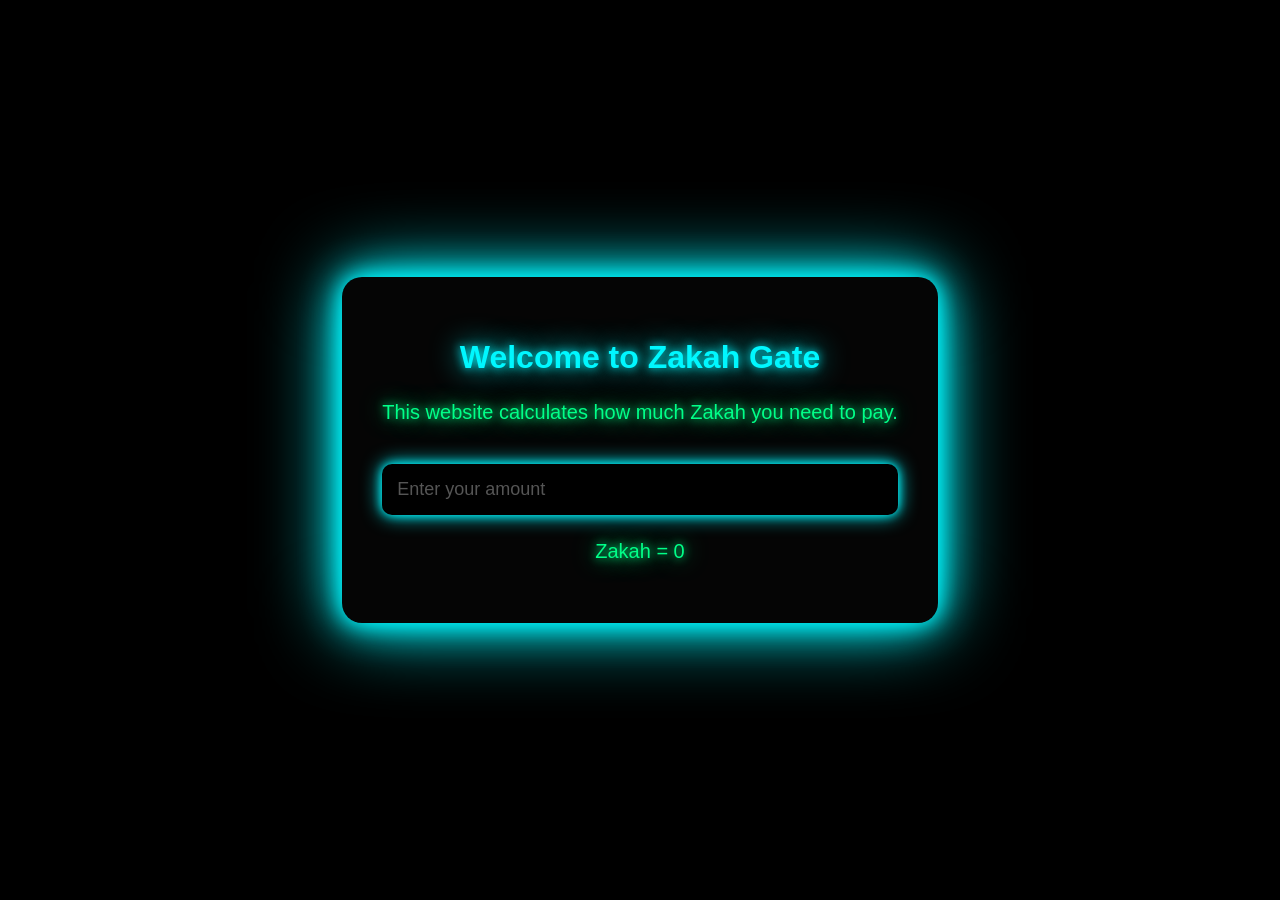
<file: index.html>
<!DOCTYPE html>
<html lang="en">
<head>
  <meta charset="UTF-8">
  <meta name="viewport" content="width=device-width, initial-scale=1.0">
<meta name="description" content="Calculate your Zakah quickly and easily with Nytro Zakah.">
<meta name="keywords" content="Zakah, Zakat, Islamic, Calculator, Nytro Zakah, Money, Charity">
<meta name="author" content="Nytro">

  <link rel="icon"  href="c:\Users\lenovo\Downloads\ChatGPT Image 30 ديسمبر 2025، 11_46_48 م.png">
  <link rel="stylesheet" href="style.css">
</head>
<body>
  <div class="box">
    <h1>Welcome to Zakah Gate</h1>
    <p>This website calculates how much Zakah you need to pay.</p>

    <input 
      type="number" 
      id="money" 
      placeholder="Enter your amount"
      oninput="calcZakah()"
    >

    <p id="result">Zakah = 0</p>
  </div>

  <script src="main.js"></script>
</body>
</html>
</file>
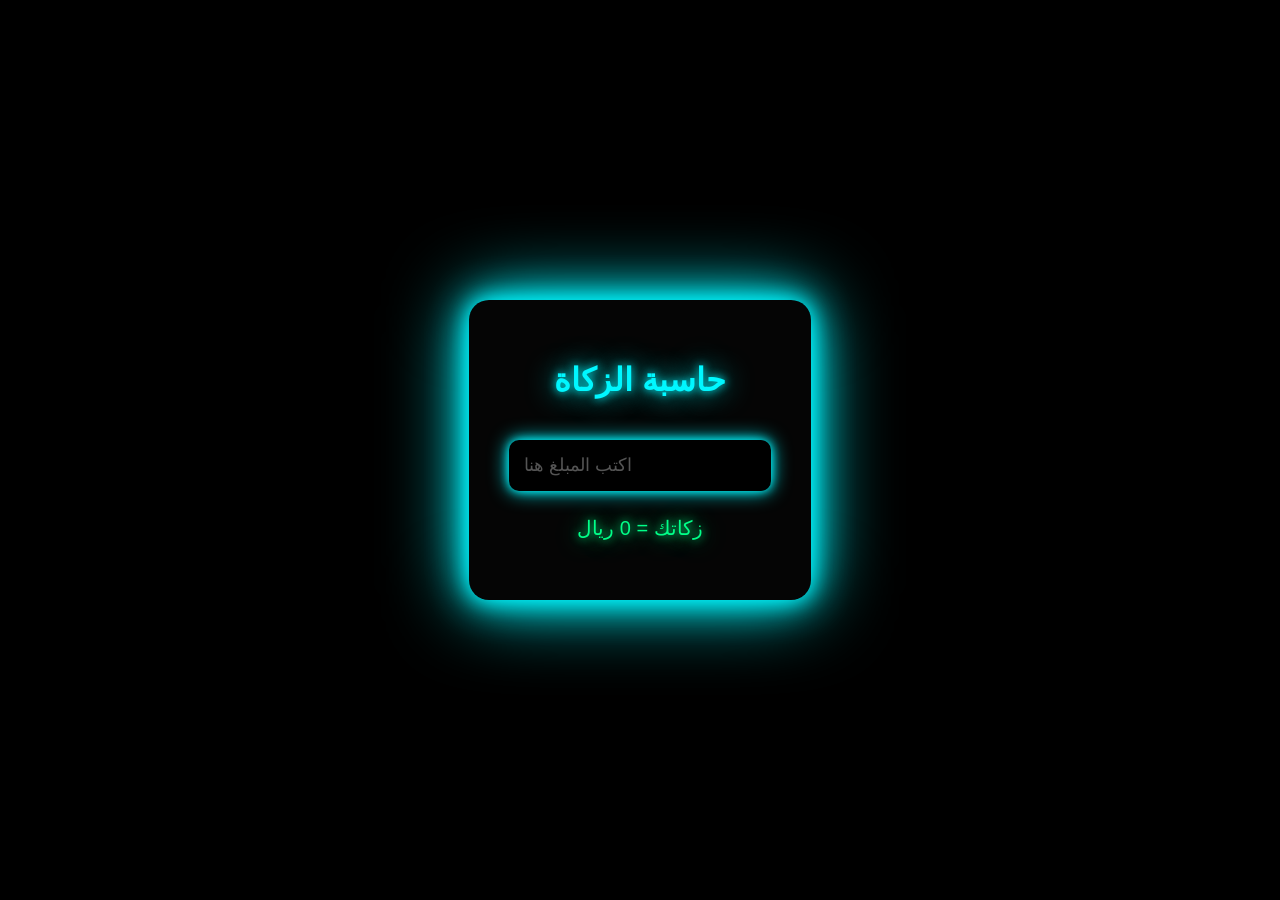
<file: test.html>
<!DOCTYPE html>
<html lang="ar">
<head>
  <meta charset="UTF-8">
  <title>حاسبة الزكاة</title>
  <link rel="stylesheet" href="style.css">
</head>
<body>

  <div class="box">
    <h1>حاسبة الزكاة</h1>

    <input 
      type="number" 
      id="money" 
      placeholder="اكتب المبلغ هنا"
      oninput="calcZakah()"
    >

    <p id="result">زكاتك = 0 ريال</p>
  </div>

  <script src="main.js"></script>
</body>
</html>
</file>
<file: style.css>
* {
  box-sizing: border-box;
  font-family: Arial, sans-serif;
}

body {
  margin: 0;
  height: 100vh;
  background: black;
  display: flex;
  justify-content: center;
  align-items: center;
}

.box {
  background: #050505;
  padding: 40px;
  border-radius: 20px;
  box-shadow:
    0 0 20px #00f7ff,
    0 0 40px #00f7ff,
    0 0 80px #00f7ff;
  text-align: center;
}

h1 {
  color: #00f7ff;
  text-shadow:
    0 0 10px #00f7ff,
    0 0 30px #00f7ff;
}

input {
  width: 100%;
  padding: 15px;
  margin-top: 20px;
  font-size: 18px;
  border-radius: 10px;
  border: none;
  outline: none;
  background: black;
  color: #00f7ff;
  box-shadow:
    0 0 10px #00f7ff,
    0 0 20px #00f7ff;
}

input::placeholder {
  color: #555;
}

p {
  margin-top: 25px;
  font-size: 20px;
  color: #00ff88;
  text-shadow:
    0 0 10px #00ff88,
    0 0 25px #00ff88;
}
</file>
